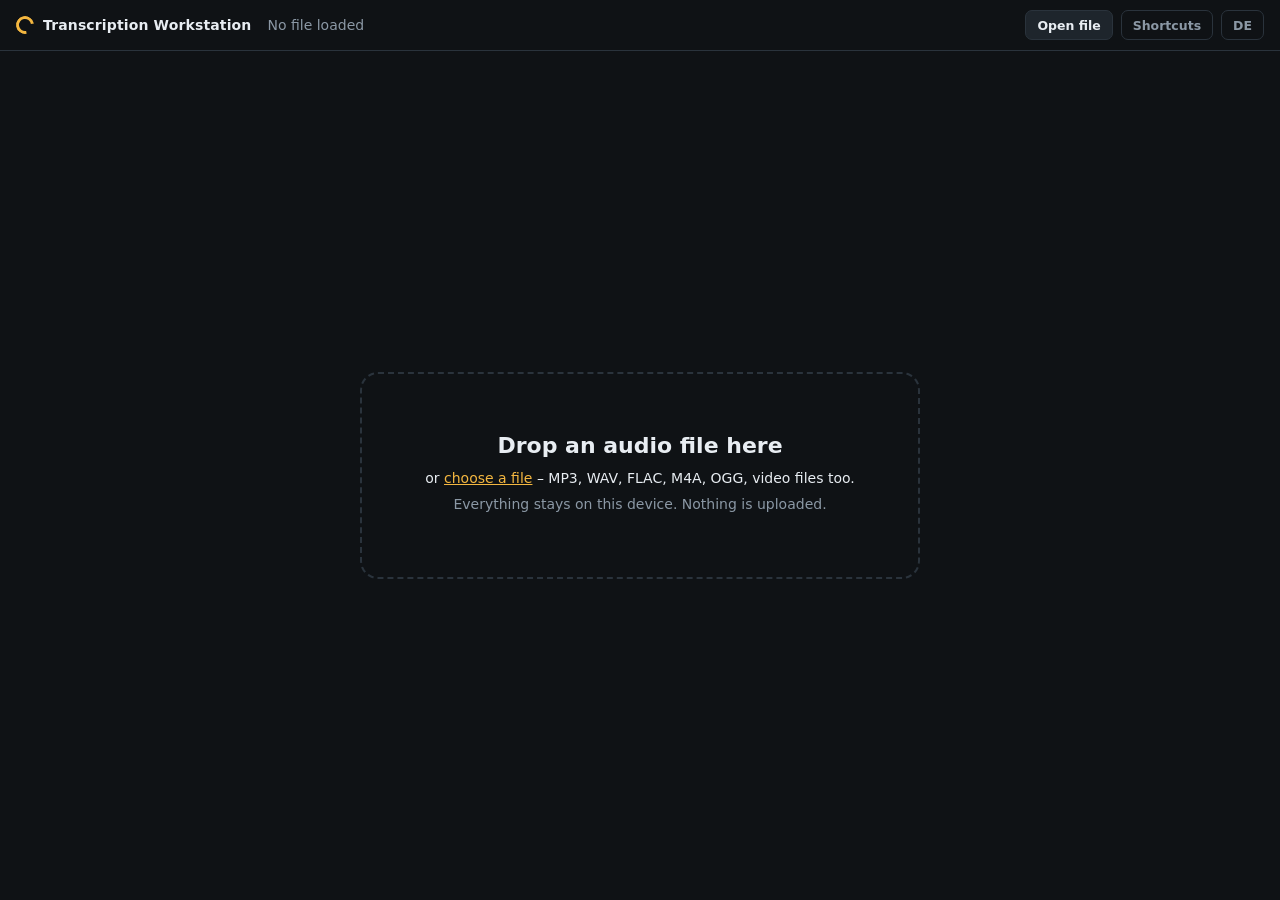
<file: app/index.html>
<!doctype html>
<html lang="en">
<head>
  <meta charset="utf-8">
  <meta name="viewport" content="width=device-width,initial-scale=1">
  <title>Transcription Workstation</title>
  <link rel="icon" type="image/png" sizes="32x32" href="../icons/icon-32.png">
  <link rel="icon" type="image/svg+xml" href="../icons/icon.svg">
  <link rel="stylesheet" href="app.css">
</head>
<body>
  <header class="top">
    <div class="brand"><span class="logo" aria-hidden="true"></span><span data-i18n="workstation"></span></div>
    <div class="file" id="file-name" data-i18n="noFile"></div>
    <div class="top-actions">
      <button id="open" class="btn" data-i18n="openFile"></button>
      <button id="help-btn" class="btn ghost" data-i18n="shortcuts" data-i18n-title="shortcutsTitle"></button>
      <button id="lang" class="btn ghost" data-i18n-title="langTitle"></button>
    </div>
    <input id="file-input" type="file" accept="audio/*,video/*,.mp3,.wav,.flac,.m4a,.aac,.ogg,.opus,.mp4,.webm" hidden>
  </header>

  <section id="drop" class="drop">
    <div class="drop-inner">
      <div class="drop-title" data-i18n="dropTitle"></div>
      <p><span data-i18n="dropOr"></span> <button id="open-2" class="link" data-i18n="dropChoose"></button> <span data-i18n="dropFormats"></span></p>
      <p class="muted" data-i18n="dropPrivacy"></p>
    </div>
  </section>

  <main id="work" hidden>
    <div class="wave-wrap">
      <canvas id="overview" class="overview"></canvas>
      <div class="wave" id="wave-box">
        <canvas id="wave"></canvas>
        <div id="playhead" class="playhead"></div>
      </div>
    </div>

    <section class="transport">
      <button id="play" class="play" data-i18n-title="playTitle" data-i18n-aria="play"></button>
      <button id="restart" class="btn icon" data-i18n-title="restartTitle">⏮</button>
      <div class="clock"><span id="time">0:00.00</span><span class="muted" id="total"> / 0:00.00</span></div>

      <div class="loop-box">
        <button id="loop-toggle" class="btn toggle" data-i18n-title="loopToggleTitle">Loop</button>
        <button id="set-a" class="btn" data-i18n-title="setATitle">A</button>
        <input id="loop-a" class="time-input" inputmode="decimal" data-i18n-aria="loopStart" placeholder="–:––.––">
        <span class="muted" data-i18n="to"></span>
        <input id="loop-b" class="time-input" inputmode="decimal" data-i18n-aria="loopEnd" placeholder="–:––.––">
        <button id="set-b" class="btn" data-i18n-title="setBTitle">B</button>
        <span class="sep"></span>
        <button id="loop-prev" class="btn icon" data-i18n-title="loopPrevTitle">◀</button>
        <button id="loop-next" class="btn icon" data-i18n-title="loopNextTitle">▶</button>
        <button id="loop-half" class="btn" data-i18n-title="loopHalfTitle">½</button>
        <button id="loop-double" class="btn" data-i18n-title="loopDoubleTitle">×2</button>
        <button id="loop-save" class="btn" data-i18n="save" data-i18n-title="loopSaveTitle"></button>
        <button id="loop-clear" class="btn ghost" data-i18n="remove" data-i18n-title="loopClearTitle"></button>
      </div>

      <div class="zoom-box">
        <button id="zoom-out" class="btn icon" data-i18n-title="zoomOut">−</button>
        <button id="zoom-in" class="btn icon" data-i18n-title="zoomIn">+</button>
        <button id="zoom-loop" class="btn" data-i18n-title="zoomLoopTitle">Loop</button>
        <button id="zoom-fit" class="btn" data-i18n="all" data-i18n-title="zoomFitFile"></button>
      </div>
    </section>

    <section class="panels">
      <div class="panel">
        <div class="panel-head"><h2 data-i18n="tempo"></h2><output id="speed-out">100 %</output></div>
        <input id="speed" type="range" min="10" max="200" step="1" value="100" data-i18n-aria="tempoAria">
        <div class="chips" id="speed-chips">
          <button data-v="25">25</button><button data-v="35">35</button><button data-v="50">50</button><button data-v="60">60</button>
          <button data-v="70">70</button><button data-v="80">80</button><button data-v="90">90</button><button data-v="100">100</button>
        </div>
        <label class="row"><span data-i18n="gapLabel"></span> <output id="gap-out">0 s</output></label>
        <input id="gap" type="range" min="0" max="5" step="0.25" value="0" data-i18n-aria="gapAria">
      </div>

      <div class="panel">
        <div class="panel-head"><h2 data-i18n="pitch"></h2><output id="pitch-out">±0</output></div>
        <div class="stepper">
          <button id="pitch-oct-down" class="btn" data-i18n-title="octDown">−12</button>
          <button id="pitch-down" class="btn" data-i18n-title="semiDown">−1</button>
          <button id="pitch-reset" class="btn ghost" data-i18n="original"></button>
          <button id="pitch-up" class="btn" data-i18n-title="semiUp">+1</button>
          <button id="pitch-oct-up" class="btn" data-i18n-title="octUp">+12</button>
        </div>
        <label class="row"><span data-i18n="fineLabel"></span> <output id="cents-out">0</output></label>
        <input id="cents" type="range" min="-50" max="50" step="1" value="0" data-i18n-aria="fineAria">
      </div>

      <div class="panel">
        <div class="panel-head"><h2 data-i18n="sound"></h2>
          <select id="channel" data-i18n-aria="channel">
            <option value="0" data-i18n="stereo"></option><option value="1" data-i18n="leftOnly"></option><option value="2" data-i18n="rightOnly"></option>
            <option value="3" data-i18n="mono"></option><option value="4" data-i18n="centerRemoved"></option>
          </select>
        </div>
        <div class="chips" id="focus-chips">
          <button data-low="20" data-high="20000" data-i18n="all"></button><button data-low="20" data-high="260" data-i18n="bass"></button>
          <button data-low="200" data-high="2500" data-i18n="mids"></button><button data-low="1800" data-high="20000" data-i18n="highs"></button>
        </div>
        <label class="row"><span data-i18n="rangeLabel"></span> <output id="band-out"></output></label>
        <div class="dual">
          <input id="band-low" type="range" min="0" max="1000" step="1" value="0" data-i18n-aria="lowCut">
          <input id="band-high" type="range" min="0" max="1000" step="1" value="1000" data-i18n-aria="highCut">
        </div>
        <label class="row"><span data-i18n="volume"></span> <output id="vol-out">100 %</output></label>
        <input id="volume" type="range" min="0" max="150" step="1" value="100" data-i18n-aria="volume">
      </div>
    </section>

    <section class="bottom">
      <div class="panel notes-panel">
        <div class="panel-head">
          <h2 data-i18n="notesAt"></h2>
          <div class="head-right"><span id="chord" class="chord" data-i18n-title="chordTitle"></span>
            <button id="names" class="btn ghost small" data-i18n-title="namesTitle"></button></div>
        </div>
        <canvas id="spectrum"></canvas>
        <p class="muted small" data-i18n="specHint"></p>
      </div>

      <div class="panel side-panel">
        <div class="tabs">
          <button id="tab-items" class="tab active" data-i18n="places"></button>
          <button id="tab-notes" class="tab" data-i18n="notes"></button>
          <span class="tab-actions">
            <button id="add-marker" class="btn small" data-i18n="addMarker" data-i18n-title="markerTitle"></button>
            <button id="export-loop" class="btn small" data-i18n="exportLoop" data-i18n-title="exportLoopTitle"></button>
          </span>
        </div>
        <div id="items-view"><ol id="items" class="items"></ol><p id="items-empty" class="muted small" data-i18n-html="itemsEmptyApp"></p></div>
        <div id="notes-view" hidden>
          <textarea id="notes" spellcheck="false" data-i18n-placeholder="notesPlaceholder"></textarea>
          <div class="notes-actions">
            <button id="stamp" class="btn small" data-i18n="stamp" data-i18n-title="stampTitle"></button>
            <button id="export-notes" class="btn small" data-i18n="exportNotes"></button>
            <span class="muted small" data-i18n-html="notesKeys"></span>
          </div>
        </div>
      </div>
    </section>
  </main>

  <dialog id="help">
    <h2 data-i18n="shortcutsHeading"></h2>
    <div class="keys">
      <div><kbd data-i18n="kSpace"></kbd><span data-i18n="hPlay"></span></div>
      <div><kbd>Enter</kbd><span data-i18n="hRestart"></span></div>
      <div><kbd>←</kbd> <kbd>→</kbd><span data-i18n="hSeek"></span></div>
      <div><kbd>A</kbd> <kbd>B</kbd><span data-i18n="hAB"></span></div>
      <div><kbd>L</kbd><span data-i18n="hLoop"></span></div>
      <div><kbd>,</kbd> <kbd>.</kbd><span data-i18n="hMove"></span></div>
      <div><kbd>H</kbd> <kbd>D</kbd><span data-i18n="hScale"></span></div>
      <div><kbd>Q</kbd> <kbd>W</kbd><span data-i18n="hNudgeA"></span></div>
      <div><kbd>E</kbd> <kbd>R</kbd><span data-i18n="hNudgeB"></span></div>
      <div><kbd>↑</kbd> <kbd>↓</kbd><span data-i18n="hTempo"></span></div>
      <div><kbd>+</kbd> <kbd>−</kbd><span data-i18n="hPitch"></span></div>
      <div><kbd>M</kbd><span data-i18n="hMarker"></span></div>
      <div><kbd>S</kbd><span data-i18n="hSaveLoop"></span></div>
      <div><kbd>1</kbd>–<kbd>9</kbd><span data-i18n="hRecall"></span></div>
      <div><kbd>Z</kbd> <kbd>F</kbd><span data-i18n="hZoom"></span></div>
    </div>
    <p class="muted small" data-i18n="helpWave"></p>
    <form method="dialog"><button class="btn" data-i18n="close"></button></form>
  </dialog>

  <div id="toast" class="toast" hidden></div>
  <script src="../shared/common.js"></script>
  <script src="../shared/i18n.js"></script>
  <script type="module" src="app.js"></script>
</body>
</html>
</file>
<file: app/app.css>
:root {
  color-scheme: dark;
  --bg: #0f1215;
  --panel: #171c21;
  --panel-2: #1e252c;
  --line: #2a333c;
  --text: #e8edf2;
  --muted: #8b98a5;
  --accent: #f4b740;
  --accent-ink: #1b1403;
  --wave: #5f7385;
  --play: #ff5d5d;
  --radius: 10px;
  font: 14px/1.45 system-ui, -apple-system, "Segoe UI", Roboto, sans-serif;
}

* { box-sizing: border-box; }
html, body { height: 100%; }
body { margin: 0; background: var(--bg); color: var(--text); display: flex; flex-direction: column; min-width: 720px; }
[hidden] { display: none !important; }
h2 { margin: 0; font-size: 12px; font-weight: 650; letter-spacing: .08em; text-transform: uppercase; color: var(--muted); }
.muted { color: var(--muted); }
.small { font-size: 12px; }
kbd { display: inline-block; min-width: 1.6em; padding: 1px 6px; border: 1px solid var(--line); border-bottom-width: 2px; border-radius: 5px; background: var(--panel-2); font: 600 11px/1.5 ui-monospace, Menlo, monospace; text-align: center; }
output { font-variant-numeric: tabular-nums; color: var(--text); font-weight: 600; }

.top { display: flex; align-items: center; gap: 16px; padding: 10px 16px; border-bottom: 1px solid var(--line); }
.brand { display: flex; align-items: center; gap: 9px; font-weight: 700; letter-spacing: .01em; white-space: nowrap; }
.logo { width: 18px; height: 18px; border-radius: 50%; border: 3px solid var(--accent); border-right-color: transparent; transform: rotate(35deg); }
.file { flex: 1; min-width: 0; overflow: hidden; text-overflow: ellipsis; white-space: nowrap; color: var(--muted); }
.top-actions { display: flex; gap: 8px; }

.btn { height: 30px; padding: 0 11px; border: 1px solid var(--line); border-radius: 7px; background: var(--panel-2); color: var(--text); font: 600 12.5px system-ui, sans-serif; cursor: pointer; white-space: nowrap; }
.btn:hover { background: #28323b; border-color: #3a4651; }
.btn:active { transform: translateY(1px); }
.btn:disabled { opacity: .4; cursor: default; }
.btn.ghost { background: transparent; color: var(--muted); }
.btn.ghost:hover { color: var(--text); }
.btn.icon { width: 32px; padding: 0; }
.btn.small { height: 26px; padding: 0 9px; font-size: 12px; }
.btn.toggle.on { background: var(--accent); border-color: var(--accent); color: var(--accent-ink); }
.link { padding: 0; border: 0; background: none; color: var(--accent); font: inherit; cursor: pointer; text-decoration: underline; }
:focus-visible { outline: 2px solid var(--accent); outline-offset: 2px; }

.drop { flex: 1; display: grid; place-items: center; padding: 24px; }
.drop-inner { width: min(560px, 100%); padding: 56px 32px; border: 2px dashed var(--line); border-radius: 18px; text-align: center; transition: border-color .15s, background .15s; }
.drop-title { font-size: 22px; font-weight: 700; margin-bottom: 6px; }
.drop p { margin: 6px 0; }
body.dragging .drop-inner, body.dragging .wave { border-color: var(--accent); background: rgba(244, 183, 64, .06); }

main { flex: 1; display: flex; flex-direction: column; gap: 12px; padding: 12px 16px 16px; min-height: 0; }

.wave-wrap { display: flex; flex-direction: column; gap: 6px; }
.overview { width: 100%; height: 34px; border-radius: 6px; background: var(--panel); cursor: pointer; display: block; }
.wave { position: relative; height: 210px; border: 1px solid var(--line); border-radius: var(--radius); background: var(--panel); overflow: hidden; touch-action: none; }
.wave canvas { width: 100%; height: 100%; display: block; }
.playhead { position: absolute; top: 0; bottom: 0; left: 0; width: 2px; margin-left: -1px; background: var(--play); pointer-events: none; will-change: transform; }
.playhead::before { content: ""; position: absolute; top: 0; left: -4px; border: 5px solid transparent; border-top: 7px solid var(--play); }

.transport { display: flex; align-items: center; gap: 12px; flex-wrap: wrap; }
.play { width: 46px; height: 46px; flex: none; border: 0; border-radius: 50%; background: var(--accent); cursor: pointer; position: relative; }
.play:hover { filter: brightness(1.08); }
.play::before { content: ""; position: absolute; left: 18px; top: 13px; border: 10px solid transparent; border-left: 15px solid var(--accent-ink); border-right-width: 0; }
.play.on::before { left: 15px; top: 14px; width: 5px; height: 18px; border: 0; border-left: 6px solid var(--accent-ink); border-right: 6px solid var(--accent-ink); }
.clock { font: 600 22px/1 ui-monospace, Menlo, monospace; font-variant-numeric: tabular-nums; min-width: 190px; }
.clock .muted { font-size: 13px; font-weight: 500; }
.loop-box, .zoom-box { display: flex; align-items: center; gap: 6px; padding: 6px; border: 1px solid var(--line); border-radius: var(--radius); background: var(--panel); }
.zoom-box { margin-left: auto; }
.sep { width: 1px; height: 20px; background: var(--line); margin: 0 3px; }
.time-input { width: 86px; height: 30px; padding: 0 8px; border: 1px solid var(--line); border-radius: 7px; background: var(--bg); color: var(--text); font: 600 13px ui-monospace, Menlo, monospace; text-align: center; }
.time-input.bad { border-color: var(--play); }

.panels { display: grid; grid-template-columns: repeat(3, minmax(0, 1fr)); gap: 12px; }
.panel { padding: 12px 14px; border: 1px solid var(--line); border-radius: var(--radius); background: var(--panel); display: flex; flex-direction: column; gap: 8px; min-width: 0; }
.panel-head { display: flex; align-items: center; justify-content: space-between; gap: 10px; min-height: 26px; }
.panel-head output { font-size: 18px; }
.head-right { display: flex; align-items: center; gap: 10px; }
.row { display: flex; justify-content: space-between; color: var(--muted); font-size: 12.5px; margin-top: 2px; }
.chips { display: flex; gap: 5px; flex-wrap: wrap; }
.chips button { flex: 1; min-width: 38px; height: 26px; border: 1px solid var(--line); border-radius: 6px; background: transparent; color: var(--muted); font: 600 12px system-ui, sans-serif; cursor: pointer; }
.chips button:hover { color: var(--text); border-color: #3a4651; }
.chips button.on { color: var(--accent-ink); background: var(--accent); border-color: var(--accent); }
.stepper { display: flex; gap: 5px; }
.stepper .btn { flex: 1; padding: 0 4px; }
.dual { display: grid; grid-template-columns: 1fr 1fr; gap: 8px; }
select { height: 28px; padding: 0 8px; border: 1px solid var(--line); border-radius: 7px; background: var(--panel-2); color: var(--text); font: inherit; font-size: 12.5px; }
input[type="range"] { width: 100%; margin: 0; accent-color: var(--accent); }

.bottom { flex: 1; display: grid; grid-template-columns: minmax(0, 3fr) minmax(280px, 2fr); gap: 12px; min-height: 230px; }
.notes-panel canvas { width: 100%; flex: 1 1 170px; min-height: 150px; height: 0; display: block; border-radius: 6px; cursor: pointer; touch-action: none; }
.notes-panel p { margin: 0; }
.chord { font: 700 18px ui-monospace, Menlo, monospace; color: var(--accent); min-width: 70px; text-align: right; }

.side-panel { min-height: 0; }
.tabs { display: flex; align-items: center; gap: 4px; border-bottom: 1px solid var(--line); margin: -4px 0 2px; }
.tab { padding: 6px 10px; border: 0; border-bottom: 2px solid transparent; background: none; color: var(--muted); font: 650 12px system-ui, sans-serif; letter-spacing: .08em; text-transform: uppercase; cursor: pointer; }
.tab.active { color: var(--text); border-bottom-color: var(--accent); }
.tab-actions { margin-left: auto; display: flex; gap: 6px; padding-bottom: 4px; }
#items-view, #notes-view { flex: 1; min-height: 0; display: flex; flex-direction: column; gap: 8px; overflow: auto; }
.items { list-style: none; margin: 0; padding: 0; display: flex; flex-direction: column; gap: 4px; }
.items li { display: grid; grid-template-columns: 22px auto 1fr 26px; align-items: center; gap: 8px; padding: 4px 6px; border-radius: 7px; cursor: pointer; }
.items li:hover { background: var(--panel-2); }
.items .num { color: var(--muted); font: 600 11px ui-monospace, Menlo, monospace; text-align: center; }
.items .when { font: 600 12px ui-monospace, Menlo, monospace; font-variant-numeric: tabular-nums; white-space: nowrap; }
.items .when.loop { color: var(--accent); }
.items input { width: 100%; height: 26px; padding: 0 7px; border: 1px solid transparent; border-radius: 6px; background: transparent; color: var(--text); font: inherit; }
.items input:hover, .items input:focus { border-color: var(--line); background: var(--bg); }
.items .del { width: 24px; height: 24px; border: 0; border-radius: 6px; background: none; color: var(--muted); cursor: pointer; font-size: 15px; }
.items .del:hover { color: var(--play); background: var(--bg); }
textarea { flex: 1; min-height: 110px; padding: 10px; border: 1px solid var(--line); border-radius: 8px; background: var(--bg); color: var(--text); font: 14px/1.55 ui-monospace, Menlo, monospace; resize: none; }
.notes-actions { display: flex; align-items: center; gap: 8px; flex-wrap: wrap; }

dialog { width: min(560px, 92vw); padding: 20px 22px; border: 1px solid var(--line); border-radius: 14px; background: var(--panel); color: var(--text); }
dialog::backdrop { background: rgba(0, 0, 0, .6); }
dialog h2 { margin-bottom: 12px; }
.keys { display: grid; gap: 6px; }
.keys > div { display: grid; grid-template-columns: 110px 1fr; align-items: center; gap: 10px; }
dialog form { margin-top: 14px; text-align: right; }

.toast { position: fixed; left: 50%; bottom: 22px; transform: translateX(-50%); max-width: 80vw; padding: 9px 14px; border: 1px solid var(--line); border-radius: 9px; background: #232c34; box-shadow: 0 8px 30px rgba(0, 0, 0, .45); z-index: 10; }

@media (max-width: 980px) {
  .panels { grid-template-columns: 1fr; }
  .bottom { grid-template-columns: 1fr; }
  .zoom-box { margin-left: 0; }
}
</file>
